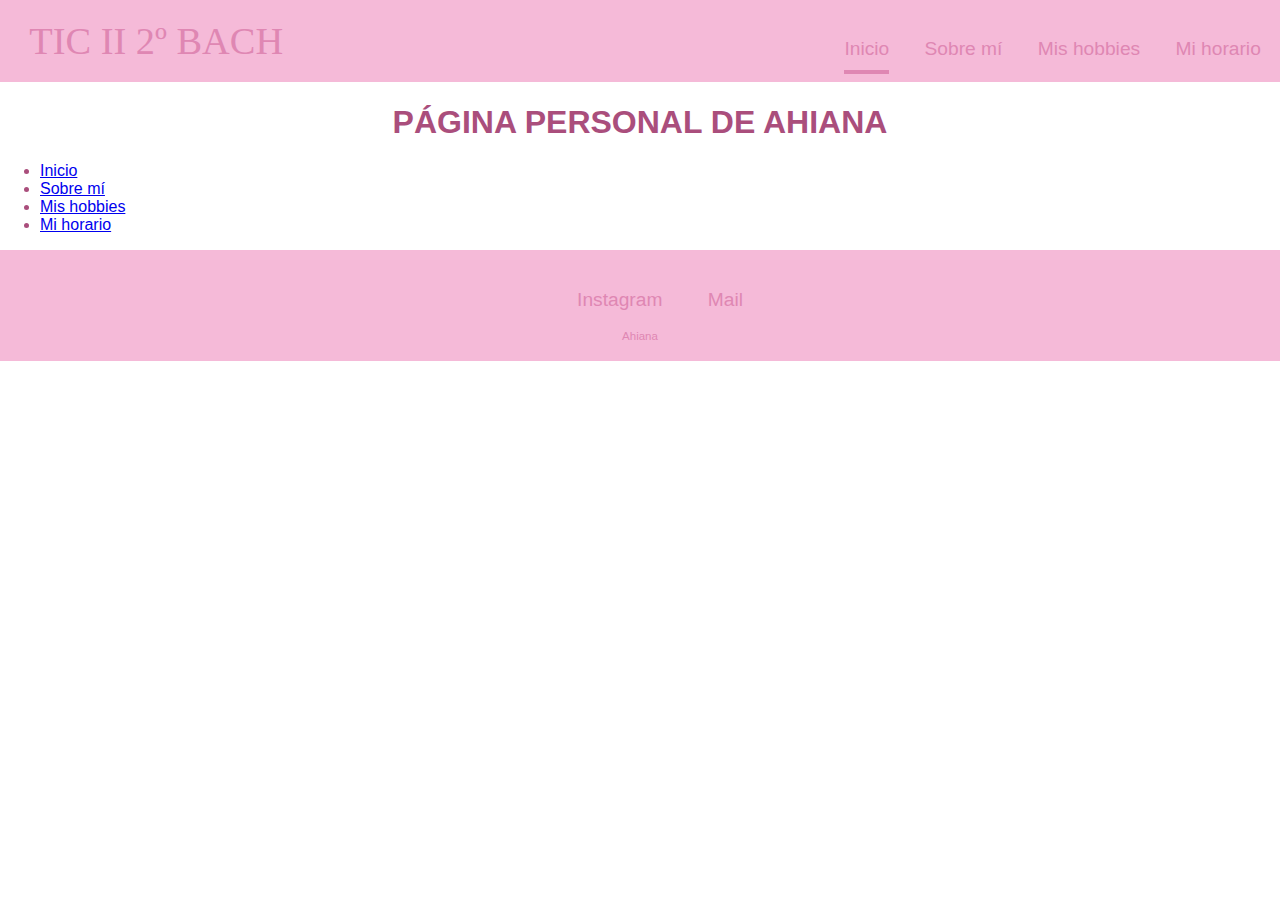
<file: index.html>
<!DOCTYPE html>
<html lang="en">
<head>
    <meta charset="UTF-8">
    <meta name="viewport" content="width=<device-width>, initial-scale=1.0">
    <title>sobre mi</title>
    <link rel="stylesheet" type="text/css" href="./css/style.css">
</head>
<body>
    <header>
        <div id="curso">TIC II 2º BACH</div>
        <nav>
            <ul>
                <li class="selected"><a href="index.html">Inicio</a></li>
                <li><a href="aboutme.html">Sobre mí</a></li>
                <li><a href="hobbies.html">Mis hobbies</a></li>
                <li><a href="timetable.html">Mi horario</a></li>
            </ul>
        </nav>
    </header>
    <section class="main_container"> 
        <h1><center>PÁGINA PERSONAL DE AHIANA</center></h1>
        <ul>
            <li class="selected"><a href="index.html">Inicio</a></li>
            <li><a href="aboutme.html">Sobre mí</a></li>
            <li><a href="hobbies.html">Mis hobbies</a></li>
            <li ><a href="timetable.html">Mi horario</a></li>
        </ul>
    </section>
    <footer>
        <ul>
            <li><a href="https://www.instagram.com/mailep91">Instagram</a></li>
            <li><a href="mailto:ahianamusica@gmail.com">Mail</a></li>
        </ul>
        <p>Ahiana</p>
    </footer>
</body>
</html>
</file>
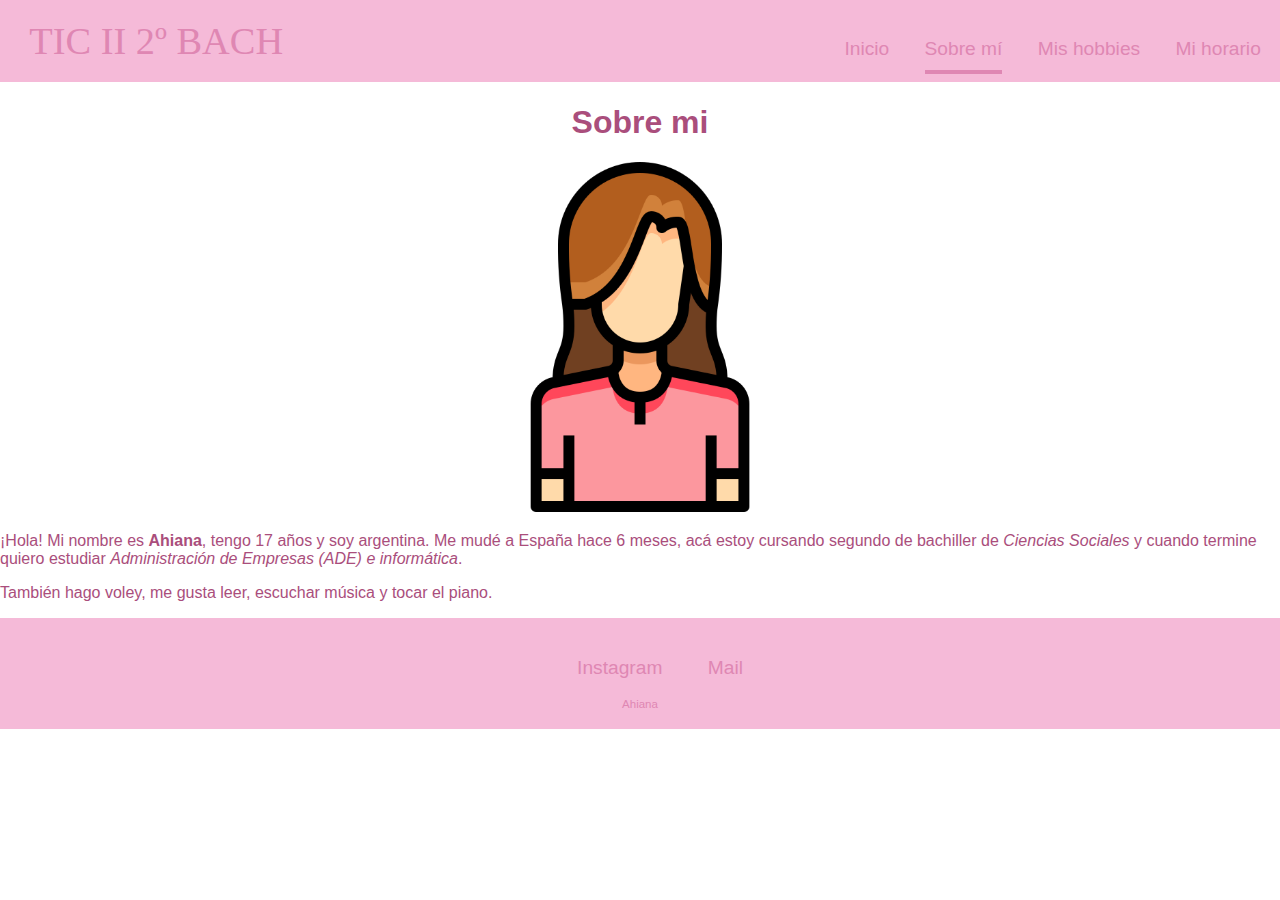
<file: aboutme.html>
<!DOCTYPE html>
<html lang="en">
<head>
    <meta charset="UTF-8">
    <meta name="viewport" content="width=device-width, initial-scale=1.0">
    <title>Document</title>
    <link rel="stylesheet" type="text/css" href="./css/style.css">
</head>
<body>
    <header>
        <div id="curso">TIC II 2º BACH</div>
        <nav>
            <ul>
                <li><a href="index.html">Inicio</a></li>
                <li class="selected"><a href="aboutme.html">Sobre mí</a></li>
                <li><a href="hobbies.html">Mis hobbies</a></li>
                <li><a href="timetable.html">Mi horario</a></li>
            </ul>
        </nav>
    </header>
<div id="jkdfksd">
   <center>
    <h1>Sobre mi</h1>
    <img height="350px" width="350px" src="./imagenes/imagen.aboutme.png.png">
   </center> 
   <justificado>
    <p>¡Hola! Mi nombre es <b>Ahiana</b>, tengo 17 años y soy argentina. Me mudé a España hace 6 meses, acá estoy cursando segundo de bachiller de <i>Ciencias Sociales</i> y cuando termine quiero estudiar <i>Administración de Empresas (ADE) e informática</i>.</p>
   <p>También hago voley, me gusta leer, escuchar música y tocar el piano.</p>
</justificado>
   <footer>
    <ul>
        <li><a href="https://www.instagram.com/mailep91">Instagram</a></li>
        <li><a href="mailto:ahianamusica@gmail.com">Mail</a></li>
    </ul>
    <p>Ahiana</p>
</div>
    
</footer>
</body>
</html>
</file>
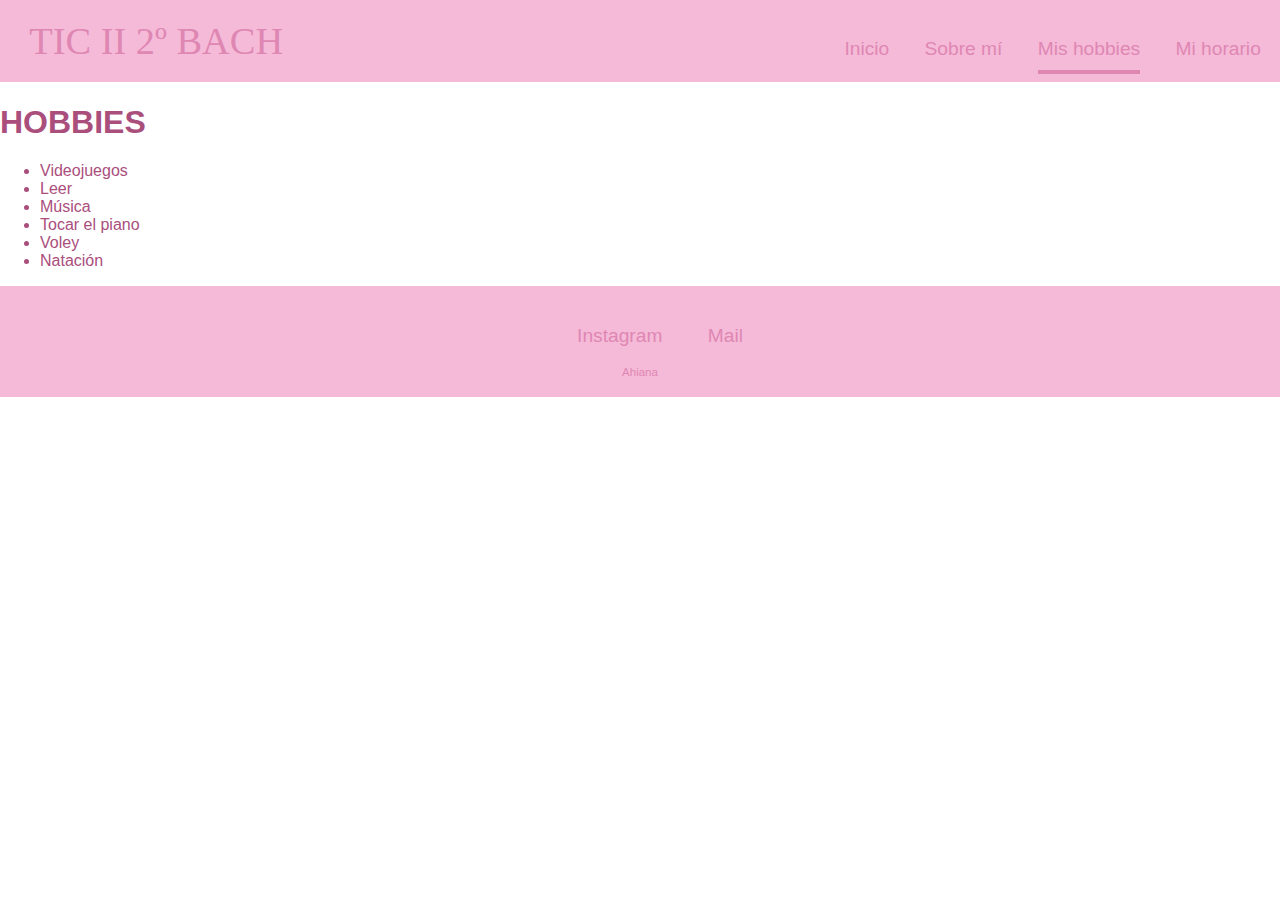
<file: hobbies.html>
<!DOCTYPE html>
<html lang="en">
<head>
    <meta charset="UTF-8">
    <meta name="viewport" content="width=<device-width>, initial-scale=1.0">
    <title>Document</title>
    <link rel="stylesheet" type="text/css" href="./css/style.css">
</head>
<body>
    <header>
        <div id="curso">TIC II 2º BACH</div>
        <nav>
            <ul>
                <li><a href="index.html">Inicio</a></li>
                <li><a href="aboutme.html">Sobre mí</a></li>
                <li class="selected"><a href="hobbies.html">Mis hobbies</a></li>
                <li><a href="timetable.html">Mi horario</a></li>
            </ul>
        </nav>
    </header>
    <section>
        <h1>HOBBIES</h1>
        <ul type="disc">
            <li>Videojuegos</li>
            <li>Leer</li>
            <li>Música</li>
            <li>Tocar el piano</li>
            <li>Voley</li>
            <li>Natación</li>
        </ul>
    </section>
    <footer>
        <ul>
            <li><a href="https://www.instagram.com/mailep91">Instagram</a></li>
            <li><a href="mailto:ahianamusica@gmail.com">Mail</a></li>
        </ul>
        <p>Ahiana</p>
    </footer>
</body>
</html>
</file>
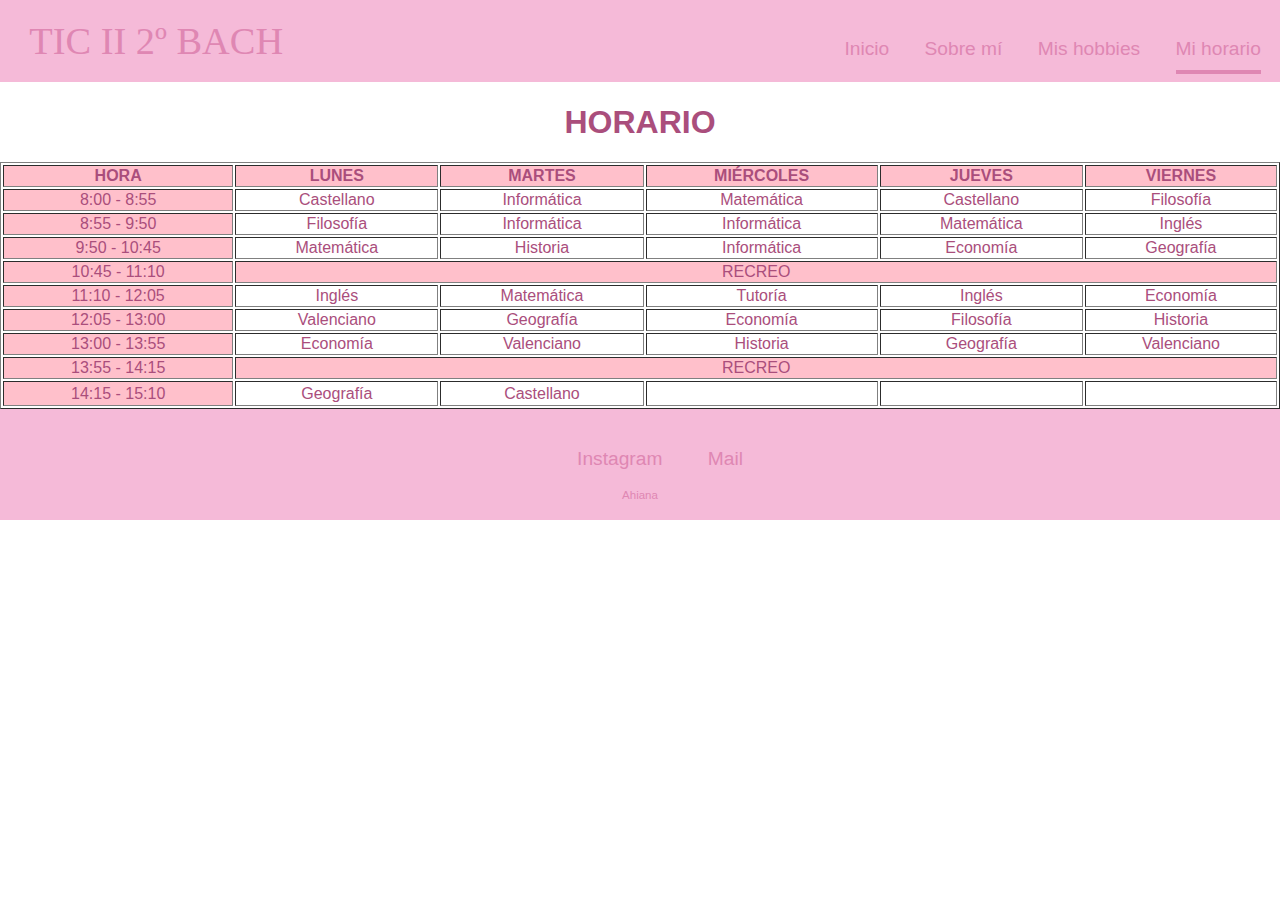
<file: timetable.html>
<!DOCTYPE html>
<html lang="en">
<head>
    <meta charset="UTF-8">
    <meta name="viewport" content="width=device-width, initial-scale=1.0">
    <title>Document</title>
    <link rel="stylesheet" type="text/css" href="./css/style.css">
</head>
<body>
    <header>
        <div id="curso">TIC II 2º BACH</div>
        <nav>
            <ul>
                <li><a href="index.html">Inicio</a></li>
                <li><a href="aboutme.html">Sobre mí</a></li>
                <li><a href="hobbies.html">Mis hobbies</a></li>
                <li class="selected"><a href="timetable.html">Mi horario</a></li>
            </ul>
        </nav>
    </header>
    <h1><b><center>HORARIO</center></b></h1>
    <table border width=100%>
        <tr bgcolor="pink">
            <th>HORA</th>
            <th>LUNES</th>
            <th>MARTES</th>
            <th>MIÉRCOLES</th>
            <th>JUEVES</th>
            <th>VIERNES</th>
        </tr>
        <tr align="center">
            <td bgcolor="pink" bgcolor="pink">8:00 - 8:55</td>
            <td>Castellano</td>
            <td><center>Informática</center></td>
            <td><center>Matemática</center></td>
            <td><center>Castellano</center></td>
            <td><center>Filosofía</center></td>
        </tr>   
        <tr>
            <td bgcolor="pink"><center>8:55 - 9:50</center></td>
            <td><center>Filosofía</center></td>
            <td><center>Informática</center></td>
            <td><center>Informática</center></td>
            <td><center>Matemática</center></td>
            <td><center>Inglés</center></td>
        </tr>     
        <tr>
            <td bgcolor="pink"><center>9:50 - 10:45</center></td>
            <td><center>Matemática</center></td>
            <td><center>Historia</center></td>
            <td><center>Informática</center></td>
            <td><center>Economía</center></td>
            <td><center>Geografía</center></td>
        </tr>
        <tr>
                <td bgcolor="pink"><center>10:45 - 11:10</center></td>
                <td bgcolor="pink" colspan="5"><center>RECREO</center></td>
        </tr>
        <tr>
            <td bgcolor="pink"><center>11:10 - 12:05</center></td>
            <td><center>Inglés</center></td>
            <td><center>Matemática</center></td>
            <td><center>Tutoría</center></td>
            <td><center>Inglés</center></td>
            <td><center>Economía</center></td>
        </tr>
        <tr>
            <td bgcolor="pink"><center>12:05 - 13:00</center></td>
            <td><center>Valenciano</center></td>
            <td><center>Geografía</center></td>
            <td><center>Economía</center></td>
            <td><center>Filosofía</center></td>
            <td><center>Historia</center></td>
        </tr>
        <tr>
            <td bgcolor="pink"><center>13:00 - 13:55</center></td>
            <td><center>Economía</center></td>
            <td><center>Valenciano</center></td>
            <td><center>Historia</center></td>
            <td><center>Geografía</center></td>
            <td><center>Valenciano</center></td>
        </tr>
        <tr>
                <td bgcolor="pink"><center>13:55 - 14:15</center></td>
                <td bgcolor="pink" colspan="5"><center>RECREO</center></td>
        </tr>
        <tr>
                <td bgcolor="pink"><center>14:15 - 15:10</center></td>
                <td><center>Geografía</center></td>
                <td><center>Castellano</center></td>
                <td>ㅤ</td>
                <td>ㅤ</td>
                <td>ㅤ</td>
        </tr>
    </table>
    <footer>
        <ul>
            <li><a href="https://www.instagram.com/mailep91">Instagram</a></li>
            <li><a href="mailto:ahianamusica@gmail.com">Mail</a></li>
        </ul>
        <p>Ahiana</p>
    </footer>
</body>
</html>
</file>
<file: css/style.css>
body{
    font-family: Helvetica,Arial;   /* Tipo de fuente */
    color: #aa4e7c;                             /* Color de la fuente */
    margin: 0 0;                                /* Márgenes vertical y horizontal*/
}
header{
    background-color: #f5bad8;
    margin: 0 0;
    padding: 1em 1em;
    display: block;
    text-align: left;
    text-decoration: none;
    color: #df87b3;
    font-size: 1.2em;
}
#curso{                                         /* texto con el nombre de la asignatura*/
    display:inline-block;
    text-align: left;
    font-family: 'Audiowide', cursive;
    font-size: 2em;
    margin-left: 10px;
}
header a{                                       /* Enlaces del encabezado */
    text-decoration: none;
    color:#df87b3;
}
header a:hover{                                 /* Enlaces del encabezado al pone el puntero encima del enlace */
    color:#c96497;
}
nav{
    float: right;                               /* Desplaza la barra de navegación a la derecha de la pantalla */
    display:inline-block;                      /* Muestra la lista de la lista en la misma línea */
    text-align: right;                         /* Alinea el texto a la derecha de la caja (ver modelo caja)*/
}
nav li{
    display: inline-block;
    margin-left: 30px;
}
nav li.selected{                      /* Permite mostrar una línea debajo del enlace que coincide con la página mostrada. Ayuda a la navegación */
    padding-bottom: 10px;
    border-bottom:4px solid ;
}
footer{
    background: #f5bad8;
    padding: 1em 1em;
    display: block;
    text-align: center;
   
text-decoration: none;
    color: #df87b3;
    font-size: 1.2em;
}
footer a{                           /* Enlaces */
    text-decoration: none;
 
  color:#df87b3;
}
footer a:hover{                     /* Enlaces: al poner puntero encima */
    color:#c96497;
}
footer ul{              
           /* Lista no ordenada */
    list-style-type: none;
}
footer li{                          /* Elementos de la lista */
 
  display: inline-block;
    margin: 0 20px;
}
footer p{                           /* Párrafo en el pie de página */
    text-align: center;
 
  margin: 0;
    color: #df87b3;
    font-size: 0.6em;
    font-weight: 400;
}
</file>
